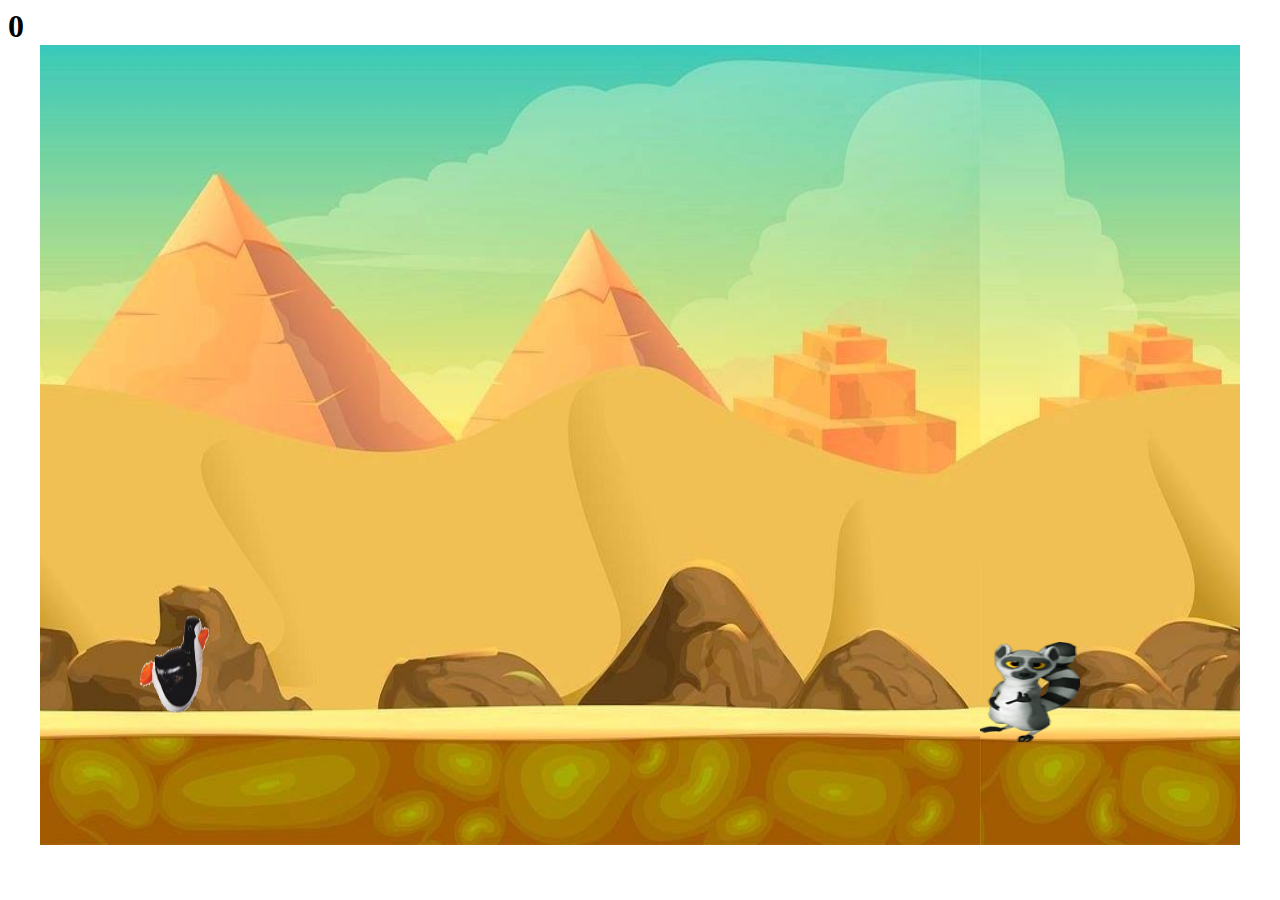
<file: FINAL_SAT/index.html>
<!DOCTYPE html>
<html lang="en">
<head>
    <meta charset="UTF-8">
    <title>Penguin Runner</title>
    <link rel="stylesheet" href="css/style.css">
</head>
<body>
<h1 id="score">100</h1>
<canvas id="canvas" height="800" width="1200"></canvas>
<script src="js/scirpt.js"></script>
</body>
</html>
</file>
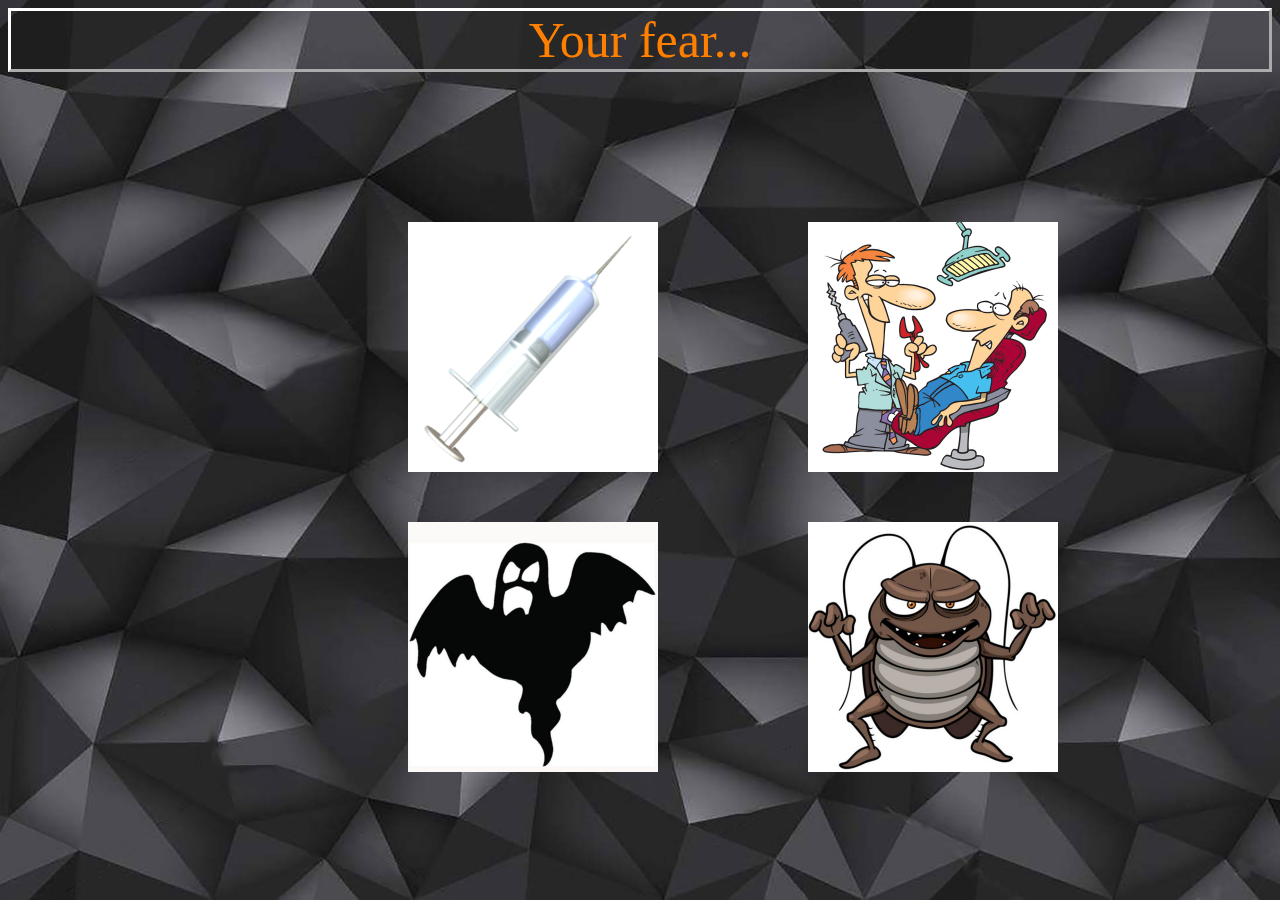
<file: GameQuiz.html>
<html>
<body>
  <head>
<link rel="stylesheet" type="text/css" href="GameQuiz.css">
</head>
  <div id="Quiz">
  <p id = "question"></p>
    <div id="options" class="options" width="500" height="500" style="position:relative;" >
      <img id="option1" width="250" height="250" style="position:absolute; top:100px; left:400px; display:none"></img>
      <img id="option2" width="250" height="250" style="position:absolute; top:100px; left:800px; display:none"></img>
      <img id="option3" width="250" height="250" style="position:absolute; top:400px; left:400px; display:none"></img>
      <img id="option4" width="250" height="250" style="position:absolute; top:400px; left:800px; display:none"></img>
    </div>
</div>
</body>
<script src= "GameQuiz.js"></script>
</html>
</file>
<file: FINAL_SAT/css/style.css>
#canvas{
    display: block;
    margin: auto;
    background-color: darkgrey;
}

#score{
    display: block;
    margin: auto;
}
</file>
<file: GameQuiz.css>
body {
    background-image: url("back.jpg");
    background-repeat: no-repeat;
    background-attachment: fixed;
    background-position: center;
    background-size: cover;
}
p{
	font-size: 50px;
	text-align: center;
  color: hsl(30, 100%, 50%);
  border-style: outset;
  border-color: white;
}



#result
{
  position:  absolute;
  left: 30%;
  top: 20%;

}
</file>
